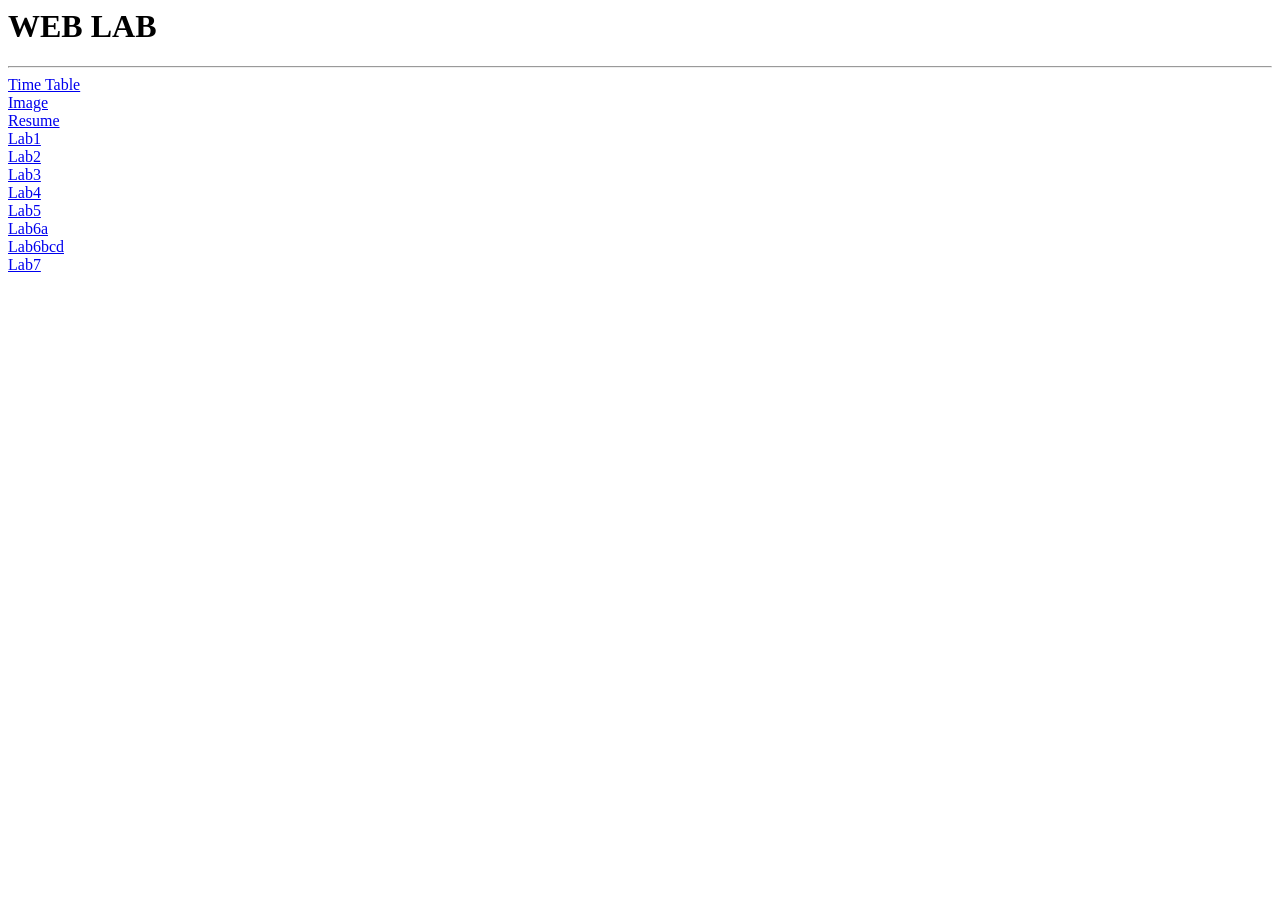
<file: index.html>
<html>
  <head>
    <title>WEB LAB</title>
  </head>
  <body>
    <h1>WEB LAB</h1>
    <hr>
    <a href="timetable.html">Time Table</a>
    <br>
    <a href="image.html">Image</a>
    <br>
    <a href="resume.html">Resume</a>
    <br>
    <a href="lab1.html">Lab1</a>
    <br>
    <a href="lab2.html">Lab2</a>
    <br>
    <a href="lab3.html">Lab3</a>
    <br>
    <a href="lab4.xml">Lab4</a>
    <br>
    <a href="lab5.php">Lab5</a>
    <br>
    <a href="lab6a.php">Lab6a</a>
    <br>
    <a href="lab6bcd.php">Lab6bcd</a>
    <br>
    <a href="lab7.php">Lab7</a>
  </body>
</html>
</file>
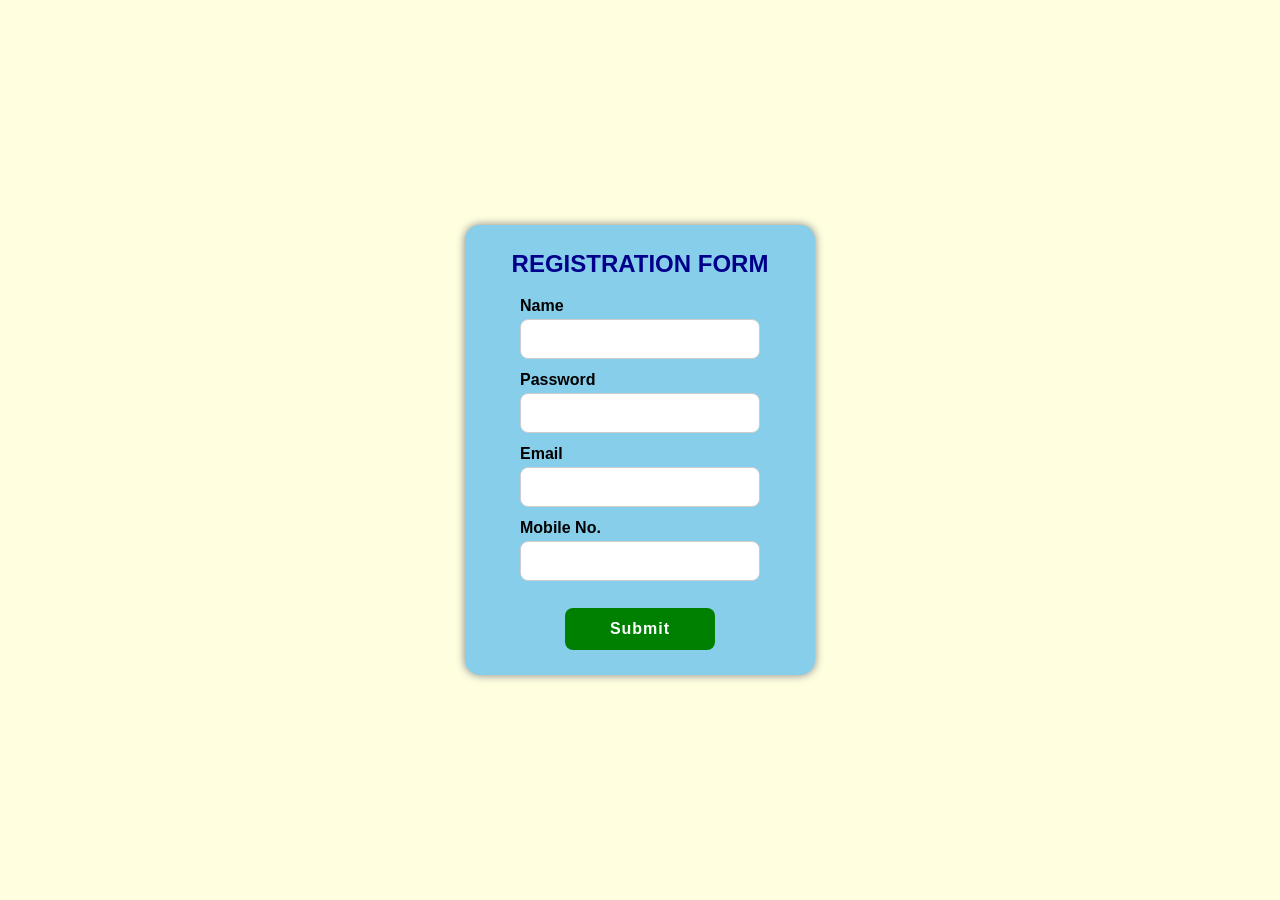
<file: lab3.html>
<!DOCTYPE html>
<html>
<head>
    <meta charset="utf-8">
    <meta name="viewport" content="width=device-width, initial-scale=1">
    <title>Lab 3</title>
    
    <link rel="stylesheet" href="3style.css">

    <style>
        body { 
            background-color: lightyellow; 
            font-family: Arial, sans-serif; 
            display: flex; 
            justify-content: center; 
            align-items: center;
            min-height: 100vh;
            margin: 0;
        } 
        h2 { margin-top: 0; text-align: center; }
        label {
            font-size: 16px;
            font-weight: bold;
            align-self: flex-start;
            margin-left: 10%;
            margin-bottom: 4px;
        }
        .submit-btn:hover { background-color: darkgreen; }
    </style> 
</head> 
<body> 
    <form class="regform" onsubmit="validationForm(event)"> 
        <h2 style="color: darkblue; text-transform: uppercase;">Registration Form</h2> 
        
        <div class="form-group">
            <label for="firstName">Name</label> 
            <input type="text" id="firstName" required> 
        </div>

        <div class="form-group">
            <label for="password">Password</label> 
            <input type="password" id="password" required> 
        </div>

        <div class="form-group">
            <label for="mailId">Email</label> 
            <input type="text" id="mailId" required> 
        </div>

        <div class="form-group">
            <label for="phNo">Mobile No.</label> 
            <input type="tel" id="phNo" required> 
        </div>

        <button type="submit" class="submit-btn" style="letter-spacing: 1px;">Submit</button> 
    </form> 

    <script>
        function validationForm(event) {
            event.preventDefault();
            var firstName = document.getElementById("firstName").value.trim();
            var password = document.getElementById("password").value;
            var mailId = document.getElementById("mailId").value.trim();
            var phNo = document.getElementById("phNo").value.trim();

            var nameReg = /^[a-zA-Z]{6,}$/;
            var passwordReg = /^(?=.*[!@#$%^&*()_+\-=\[\]{};':"\\|,.<>\/?]).{8,}$/;
            var mailReg = /^[a-zA-Z0-9._]+@[a-zA-Z0-9.-]+\.[a-zA-Z]{2,}$/;
            var phReg = /^[0-9]{10}$/;

            if (!nameReg.test(firstName)) {
                alert("Name should contain alphabets and length not less than 6.");
                return false;
            } 
            if (!passwordReg.test(password)) {
                alert("Password should not be less than 8 chars and must contain 1 special character.");
                return false;
            } 
            if (!mailReg.test(mailId)) {
                alert("E-mail must follow standard pattern name@domain.com");
                return false;
            } 
            if (!phReg.test(phNo)) {
                alert("Phone number should contain 10 digits.");
                return false;
            }
            alert("Registration successful!");
            event.target.reset();
            return true;
        }
    </script>
</body> 
</html>
</file>
<file: 3style.css>
.regform { 
    width: 300px; 
    padding: 25px; 
    background-color: skyblue; 
    border-radius: 15px; 
    box-shadow: 0 0 10px gray; 
    display: flex;
    flex-direction: column;
    align-items: center;
} 
.form-group {
    width: 100%;
    display: flex;
    flex-direction: column;
    align-items: center;
    margin-bottom: 12px;
}
input { 
    padding: 10px; 
    border-radius: 8px; 
    border: 1px solid #ccc; 
    width: 80%; 
    font-size: 16px; 
    box-sizing: border-box;
}
.submit-btn {
    background-color: green; 
    color: white;
    border: none;
    padding: 12px;
    font-size: 16px;
    font-weight: bold;
    border-radius: 8px;
    width: 50%; 
    cursor: pointer;
    margin-top: 15px;
}
</file>
